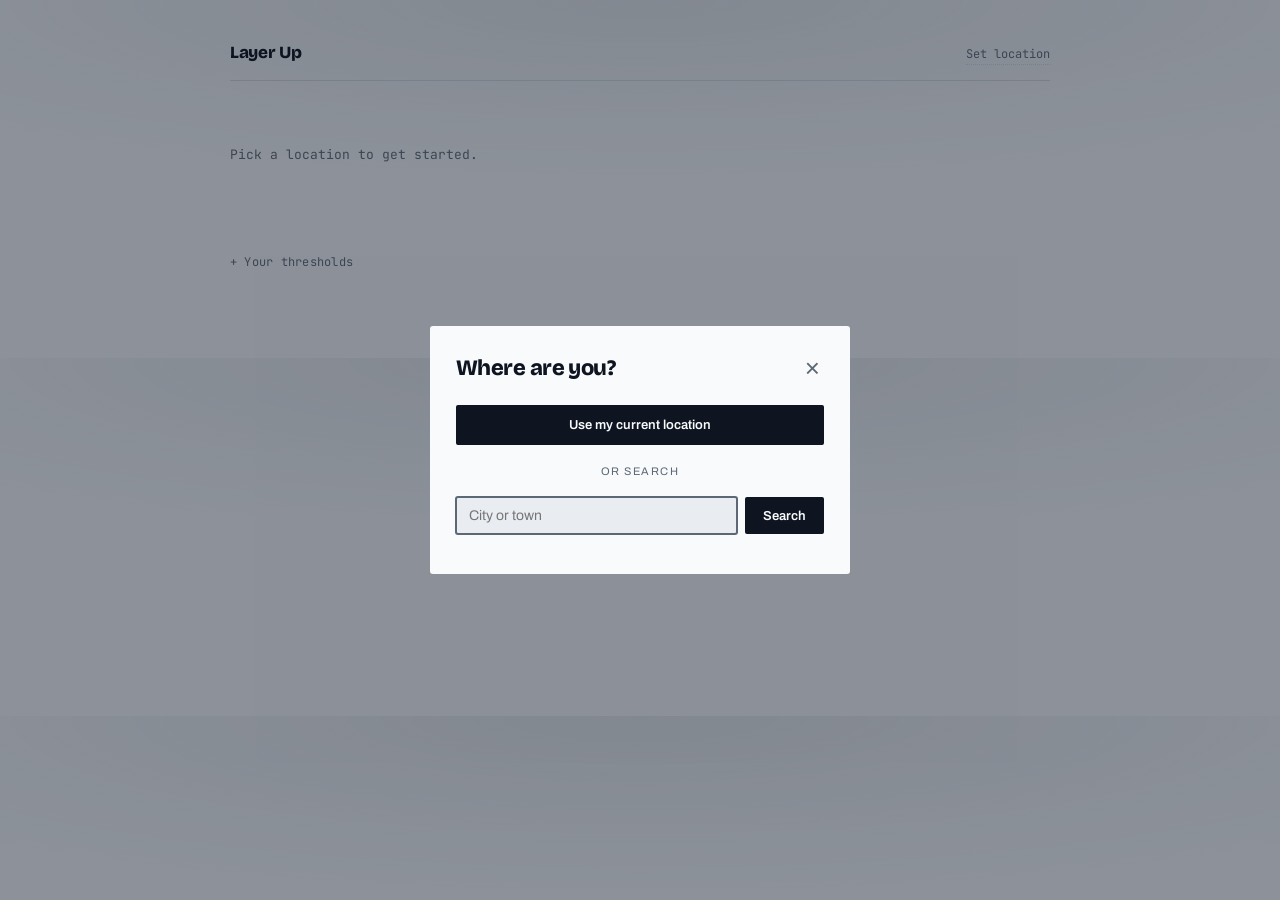
<file: index.html>
<!DOCTYPE html>
<html lang="en" data-layer="loading">
<head>
<meta charset="utf-8">
<meta name="viewport" content="width=device-width, initial-scale=1">
<title>Layer Up</title>
<link rel="preconnect" href="https://fonts.googleapis.com">
<link rel="preconnect" href="https://fonts.gstatic.com" crossorigin>
<link href="https://fonts.googleapis.com/css2?family=Bricolage+Grotesque:opsz,wght@12..96,600;12..96,800&family=Archivo:wght@400;500;600&family=JetBrains+Mono:wght@400;500&display=swap" rel="stylesheet">
<link rel="stylesheet" href="/static/style.css">
</head>
<body>

<main class="shell">

  <header class="masthead">
    <span class="wordmark">Layer Up</span>
    <button class="place" id="place-button" type="button">
      <span id="place-name">Set location</span>
    </button>
  </header>

  <section class="verdict" id="verdict" hidden>
    <p class="scope" id="scope">Today</p>
    <h1 class="headline" id="headline"></h1>
    <p class="reason" id="reason"></p>
  </section>

  <section class="state" id="state">
    <p id="state-text">Loading your forecast.</p>
  </section>

  <section class="ribbon" id="ribbon" hidden>
    <div class="ribbon-head">
      <h2>Your lines against the day</h2>
      <span class="mono" id="ribbon-window"></span>
    </div>
    <div class="chart-wrap">
      <svg id="chart" viewBox="0 0 900 340" role="img" aria-labelledby="chart-title"></svg>
      <p class="sr-only" id="chart-title"></p>
    </div>
    <p class="legend mono">
      <span class="key key-feels"></span>Feels like
      <span class="key key-air"></span>Air temp
      <span class="key key-rain"></span>Chance of rain
    </p>
  </section>

  <section class="panel" id="panel">
    <button class="panel-toggle" id="panel-toggle" type="button" aria-expanded="false">
      Your thresholds
    </button>

    <div class="panel-body" id="panel-body" hidden>

      <div class="field-row">
        <label class="field">
          <span class="field-label">Jacket at or below</span>
          <span class="field-input">
            <input type="number" id="jacket_f" min="-60" max="120" step="1">
            <span class="unit mono">&deg;F</span>
          </span>
        </label>
        <label class="field">
          <span class="field-label">Coat at or below</span>
          <span class="field-input">
            <input type="number" id="coat_f" min="-60" max="120" step="1">
            <span class="unit mono">&deg;F</span>
          </span>
        </label>
      </div>

      <div class="field-row">
        <label class="field">
          <span class="field-label">Call it rain at</span>
          <span class="field-input">
            <input type="number" id="rain_probability_pct" min="0" max="100" step="5">
            <span class="unit mono">%</span>
          </span>
        </label>
        <label class="field">
          <span class="field-label">Out from</span>
          <span class="field-input">
            <input type="number" id="day_start_hour" min="0" max="23" step="1">
            <span class="unit mono">:00</span>
          </span>
        </label>
        <label class="field">
          <span class="field-label">Back by</span>
          <span class="field-input">
            <input type="number" id="day_end_hour" min="1" max="24" step="1">
            <span class="unit mono">:00</span>
          </span>
        </label>
      </div>

      <p class="note">
        Readings use apparent temperature, so wind and humidity are already counted.
        The verdict comes from the coldest hour you are actually outside.
      </p>

      <div class="panel-actions">
        <button class="btn" id="save-settings" type="button">Save thresholds</button>
        <span class="status mono" id="settings-status"></span>
      </div>
    </div>
  </section>

</main>

<div class="sheet" id="sheet" hidden>
  <div class="sheet-card" role="dialog" aria-modal="true" aria-label="Choose location">
    <div class="sheet-head">
      <h2>Where are you?</h2>
      <button class="close" id="sheet-close" type="button" aria-label="Close">&times;</button>
    </div>

    <button class="btn btn-wide" id="use-device" type="button">Use my current location</button>

    <p class="divider mono">or search</p>

    <div class="search-row">
      <input type="text" id="search-input" placeholder="City or town" autocomplete="off">
      <button class="btn" id="search-go" type="button">Search</button>
    </div>

    <ul class="results" id="results"></ul>
    <p class="status mono" id="sheet-status"></p>
  </div>
</div>

<script src="/static/app.js"></script>
</body>
</html>
</file>
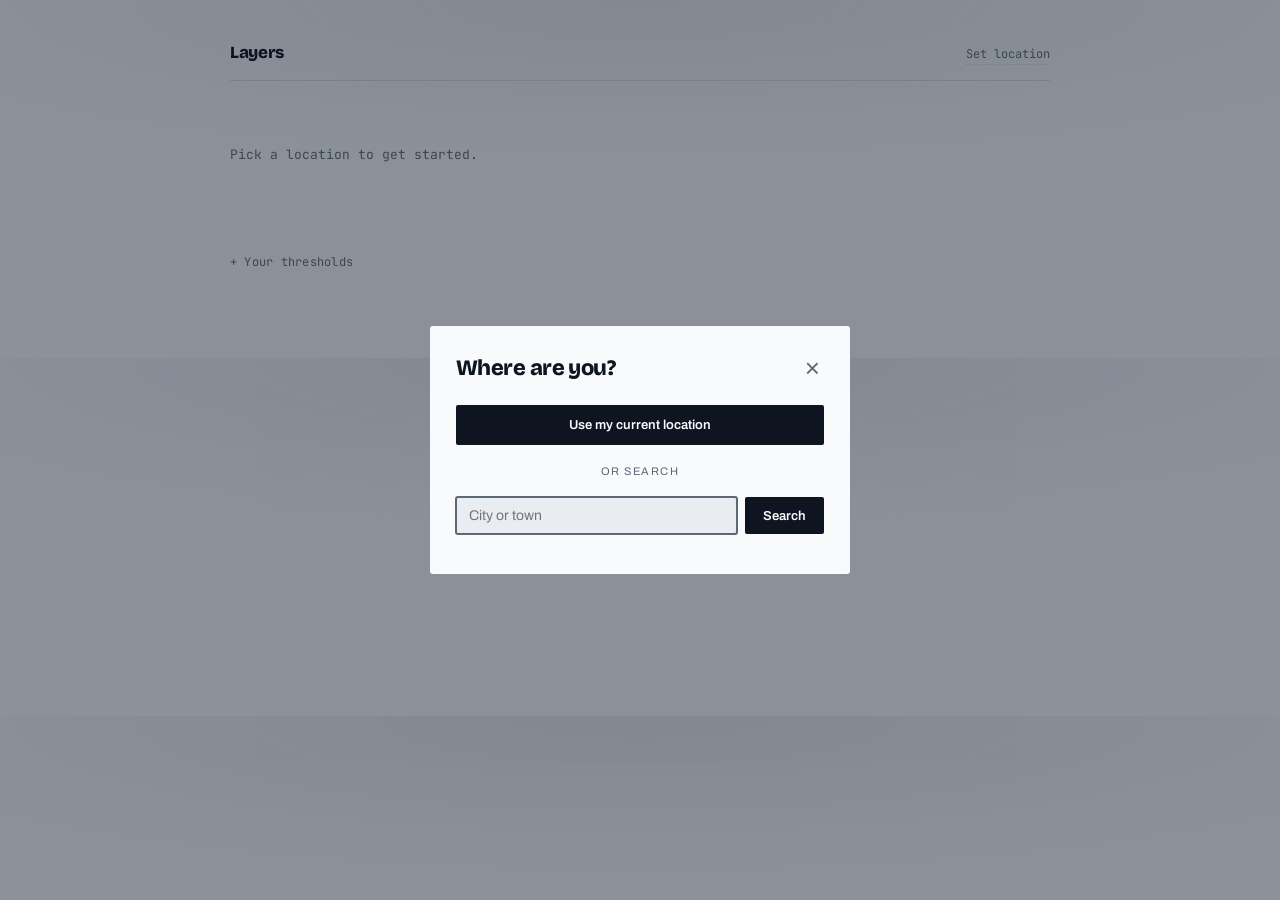
<file: templates/index.html>
<!DOCTYPE html>
<html lang="en" data-layer="loading">
<head>
<meta charset="utf-8">
<meta name="viewport" content="width=device-width, initial-scale=1">
<title>Layers</title>
<link rel="preconnect" href="https://fonts.googleapis.com">
<link rel="preconnect" href="https://fonts.gstatic.com" crossorigin>
<link href="https://fonts.googleapis.com/css2?family=Bricolage+Grotesque:opsz,wght@12..96,600;12..96,800&family=Archivo:wght@400;500;600&family=JetBrains+Mono:wght@400;500&display=swap" rel="stylesheet">
<link rel="stylesheet" href="/static/style.css">
</head>
<body>

<main class="shell">

  <header class="masthead">
    <span class="wordmark">Layers</span>
    <button class="place" id="place-button" type="button">
      <span id="place-name">Set location</span>
    </button>
  </header>

  <section class="verdict" id="verdict" hidden>
    <p class="scope" id="scope">Today</p>
    <h1 class="headline" id="headline"></h1>
    <p class="reason" id="reason"></p>
  </section>

  <section class="state" id="state">
    <p id="state-text">Loading your forecast.</p>
  </section>

  <section class="ribbon" id="ribbon" hidden>
    <div class="ribbon-head">
      <h2>Your lines against the day</h2>
      <span class="mono" id="ribbon-window"></span>
    </div>
    <div class="chart-wrap">
      <svg id="chart" viewBox="0 0 900 340" role="img" aria-labelledby="chart-title"></svg>
      <p class="sr-only" id="chart-title"></p>
    </div>
    <p class="legend mono">
      <span class="key key-feels"></span>Feels like
      <span class="key key-air"></span>Air temp
      <span class="key key-rain"></span>Chance of rain
    </p>
  </section>

  <section class="panel" id="panel">
    <button class="panel-toggle" id="panel-toggle" type="button" aria-expanded="false">
      Your thresholds
    </button>

    <div class="panel-body" id="panel-body" hidden>

      <div class="field-row">
        <label class="field">
          <span class="field-label">Jacket at or below</span>
          <span class="field-input">
            <input type="number" id="jacket_f" min="-60" max="120" step="1">
            <span class="unit mono">&deg;F</span>
          </span>
        </label>
        <label class="field">
          <span class="field-label">Coat at or below</span>
          <span class="field-input">
            <input type="number" id="coat_f" min="-60" max="120" step="1">
            <span class="unit mono">&deg;F</span>
          </span>
        </label>
      </div>

      <div class="field-row">
        <label class="field">
          <span class="field-label">Call it rain at</span>
          <span class="field-input">
            <input type="number" id="rain_probability_pct" min="0" max="100" step="5">
            <span class="unit mono">%</span>
          </span>
        </label>
        <label class="field">
          <span class="field-label">Out from</span>
          <span class="field-input">
            <input type="number" id="day_start_hour" min="0" max="23" step="1">
            <span class="unit mono">:00</span>
          </span>
        </label>
        <label class="field">
          <span class="field-label">Back by</span>
          <span class="field-input">
            <input type="number" id="day_end_hour" min="1" max="24" step="1">
            <span class="unit mono">:00</span>
          </span>
        </label>
      </div>

      <p class="note">
        Readings use apparent temperature, so wind and humidity are already counted.
        The verdict comes from the coldest hour you are actually outside.
      </p>

      <div class="panel-actions">
        <button class="btn" id="save-settings" type="button">Save thresholds</button>
        <span class="status mono" id="settings-status"></span>
      </div>
    </div>
  </section>

</main>

<div class="sheet" id="sheet" hidden>
  <div class="sheet-card" role="dialog" aria-modal="true" aria-label="Choose location">
    <div class="sheet-head">
      <h2>Where are you?</h2>
      <button class="close" id="sheet-close" type="button" aria-label="Close">&times;</button>
    </div>

    <button class="btn btn-wide" id="use-device" type="button">Use my current location</button>

    <p class="divider mono">or search</p>

    <div class="search-row">
      <input type="text" id="search-input" placeholder="City or town" autocomplete="off">
      <button class="btn" id="search-go" type="button">Search</button>
    </div>

    <ul class="results" id="results"></ul>
    <p class="status mono" id="sheet-status"></p>
  </div>
</div>

<script src="/static/app.js"></script>
</body>
</html>
</file>
<file: static/style.css>
:root {
  --paper: #e9edf2;
  --card: #f8fafc;
  --ink: #0e1520;
  --ink-soft: #5c6875;
  --rule: #c6cfda;
  --accent: #5c6875;
  --accent-soft: rgba(92, 104, 117, 0.12);
  --rain: #147c77;

  --display: "Bricolage Grotesque", "Archivo", system-ui, sans-serif;
  --body: "Archivo", system-ui, sans-serif;
  --mono: "JetBrains Mono", ui-monospace, monospace;
}

html[data-layer="none"] {
  --accent: #a3620f;
  --accent-soft: rgba(163, 98, 15, 0.14);
}
html[data-layer="jacket"] {
  --accent: #3d6494;
  --accent-soft: rgba(61, 100, 148, 0.14);
}
html[data-layer="coat"] {
  --accent: #1d3763;
  --accent-soft: rgba(29, 55, 99, 0.14);
}

* { box-sizing: border-box; }

/* An author display rule beats the browser's built-in [hidden] { display: none },
   so anything toggled with the hidden attribute needs this to actually hide. */
[hidden] { display: none !important; }

body {
  margin: 0;
  padding: 40px 24px 80px;
  background:
    radial-gradient(120% 80% at 50% 0%, var(--accent-soft), transparent 62%),
    var(--paper);
  color: var(--ink);
  font-family: var(--body);
  font-size: 16px;
  line-height: 1.5;
  -webkit-font-smoothing: antialiased;
  transition: background 600ms ease;
}

.shell {
  max-width: 820px;
  margin: 0 auto;
}

.sr-only {
  position: absolute;
  width: 1px; height: 1px;
  overflow: hidden;
  clip: rect(0 0 0 0);
  white-space: nowrap;
}

/* ---------------------------------------------------------- masthead */

.masthead {
  display: flex;
  align-items: baseline;
  justify-content: space-between;
  gap: 16px;
  padding-bottom: 14px;
  border-bottom: 1px solid var(--rule);
}

.wordmark {
  font-family: var(--display);
  font-weight: 800;
  font-size: 17px;
  letter-spacing: -0.02em;
}

.place {
  font-family: var(--mono);
  font-size: 12px;
  color: var(--ink-soft);
  background: none;
  border: none;
  border-bottom: 1px dotted var(--rule);
  padding: 2px 0;
  cursor: pointer;
}
.place:hover { color: var(--accent); border-bottom-color: var(--accent); }

/* ---------------------------------------------------------- verdict */

.verdict { padding: 64px 0 56px; }

.scope {
  font-family: var(--mono);
  font-size: 11px;
  letter-spacing: 0.16em;
  text-transform: uppercase;
  color: var(--accent);
  margin: 0 0 20px;
}

.headline {
  font-family: var(--display);
  font-weight: 800;
  font-size: clamp(44px, 8.5vw, 82px);
  line-height: 0.94;
  letter-spacing: -0.035em;
  margin: 0;
  color: var(--accent);
  text-wrap: balance;
}

.reason {
  font-family: var(--mono);
  font-size: 13px;
  color: var(--ink-soft);
  margin: 24px 0 0;
}

.state {
  padding: 64px 0;
  font-family: var(--mono);
  font-size: 13px;
  color: var(--ink-soft);
}
.state p { margin: 0; }

/* ---------------------------------------------------------- ribbon */

.ribbon {
  background: var(--card);
  border: 1px solid var(--rule);
  border-radius: 3px;
  padding: 24px 26px 20px;
}

.ribbon-head {
  display: flex;
  align-items: baseline;
  justify-content: space-between;
  gap: 12px;
  margin-bottom: 22px;
}

.ribbon-head h2 {
  font-family: var(--display);
  font-weight: 600;
  font-size: 15px;
  letter-spacing: -0.01em;
  margin: 0;
}

.ribbon-head span { font-size: 11px; color: var(--ink-soft); }

.chart-wrap { width: 100%; }
#chart { width: 100%; height: auto; display: block; overflow: visible; }

.legend {
  display: flex;
  align-items: center;
  gap: 8px;
  font-size: 11px;
  color: var(--ink-soft);
  margin: 18px 0 0;
  padding-top: 14px;
  border-top: 1px solid var(--rule);
}
.key {
  width: 14px; height: 2px;
  display: inline-block;
  margin-left: 12px;
}
.legend .key:first-child { margin-left: 0; }
.key-feels { background: var(--accent); height: 3px; }
.key-air { background: var(--ink-soft); height: 0; border-top: 2px dotted var(--ink-soft); }
.key-rain { background: var(--rain); height: 8px; opacity: 0.35; }

/* ---------------------------------------------------------- panel */

.panel { margin-top: 18px; }

.panel-toggle {
  font-family: var(--mono);
  font-size: 12px;
  letter-spacing: 0.02em;
  color: var(--ink-soft);
  background: none;
  border: none;
  padding: 8px 0;
  cursor: pointer;
}
.panel-toggle::before { content: "+ "; color: var(--accent); }
.panel-toggle[aria-expanded="true"]::before { content: "\2212 "; }
.panel-toggle:hover { color: var(--ink); }

.panel-body {
  background: var(--card);
  border: 1px solid var(--rule);
  border-radius: 3px;
  padding: 24px 26px;
  margin-top: 6px;
}

.field-row {
  display: flex;
  flex-wrap: wrap;
  gap: 28px;
  margin-bottom: 22px;
}

.field { display: block; }

.field-label {
  display: block;
  font-size: 12px;
  color: var(--ink-soft);
  margin-bottom: 7px;
}

.field-input {
  display: flex;
  align-items: baseline;
  gap: 5px;
  border-bottom: 2px solid var(--rule);
  padding-bottom: 3px;
  transition: border-color 150ms ease;
}
.field-input:focus-within { border-bottom-color: var(--accent); }

.field-input input {
  font-family: var(--mono);
  font-size: 26px;
  font-weight: 500;
  color: var(--ink);
  width: 3.4ch;
  background: none;
  border: none;
  padding: 0;
}
.field-input input:focus { outline: none; }
.field-input input::-webkit-outer-spin-button,
.field-input input::-webkit-inner-spin-button { -webkit-appearance: none; margin: 0; }
.field-input input[type="number"] { -moz-appearance: textfield; }

.unit { font-size: 12px; color: var(--ink-soft); }

.note {
  font-size: 13px;
  color: var(--ink-soft);
  max-width: 56ch;
  margin: 0 0 22px;
  padding-top: 18px;
  border-top: 1px solid var(--rule);
}

.panel-actions { display: flex; align-items: center; gap: 14px; }

/* ---------------------------------------------------------- controls */

.btn {
  font-family: var(--body);
  font-weight: 600;
  font-size: 13px;
  color: var(--card);
  background: var(--ink);
  border: none;
  border-radius: 2px;
  padding: 10px 18px;
  cursor: pointer;
  transition: background 150ms ease;
}
.btn:hover { background: var(--accent); }
.btn-wide { width: 100%; padding: 13px; }

.status { font-size: 11px; color: var(--ink-soft); }

/* ---------------------------------------------------------- sheet */

.sheet {
  position: fixed;
  inset: 0;
  background: rgba(14, 21, 32, 0.42);
  display: flex;
  align-items: center;
  justify-content: center;
  padding: 24px;
  z-index: 20;
}

.sheet-card {
  background: var(--card);
  border-radius: 3px;
  padding: 26px;
  width: 100%;
  max-width: 420px;
}

.sheet-head {
  display: flex;
  align-items: center;
  justify-content: space-between;
  margin-bottom: 20px;
}

.sheet-head h2 {
  font-family: var(--display);
  font-weight: 800;
  font-size: 22px;
  letter-spacing: -0.025em;
  margin: 0;
}

.close {
  background: none;
  border: none;
  font-size: 26px;
  line-height: 1;
  color: var(--ink-soft);
  cursor: pointer;
  padding: 0 4px;
}
.close:hover { color: var(--ink); }

.divider {
  text-align: center;
  font-size: 11px;
  letter-spacing: 0.14em;
  text-transform: uppercase;
  color: var(--ink-soft);
  margin: 18px 0;
}

.search-row { display: flex; gap: 8px; }

.search-row input {
  flex: 1;
  font-family: var(--body);
  font-size: 14px;
  color: var(--ink);
  background: var(--paper);
  border: 1px solid var(--rule);
  border-radius: 2px;
  padding: 10px 12px;
}
.search-row input:focus { outline: 2px solid var(--accent); outline-offset: -1px; }

.results { list-style: none; margin: 14px 0 0; padding: 0; }

.results li + li { border-top: 1px solid var(--rule); }

.results button {
  width: 100%;
  text-align: left;
  font-family: var(--body);
  font-size: 14px;
  color: var(--ink);
  background: none;
  border: none;
  padding: 11px 4px;
  cursor: pointer;
}
.results button:hover { color: var(--accent); }

.results .coords {
  display: block;
  font-family: var(--mono);
  font-size: 11px;
  color: var(--ink-soft);
  margin-top: 2px;
}

.sheet-status { margin-top: 12px; }

button:focus-visible,
input:focus-visible {
  outline: 2px solid var(--accent);
  outline-offset: 2px;
}

@media (max-width: 560px) {
  body { padding: 28px 18px 60px; }
  .verdict { padding: 44px 0 40px; }
  .ribbon, .panel-body { padding: 20px 18px; }
  .field-row { gap: 20px; }
}

@media (prefers-reduced-motion: reduce) {
  * { transition: none !important; animation: none !important; }
}
</file>
